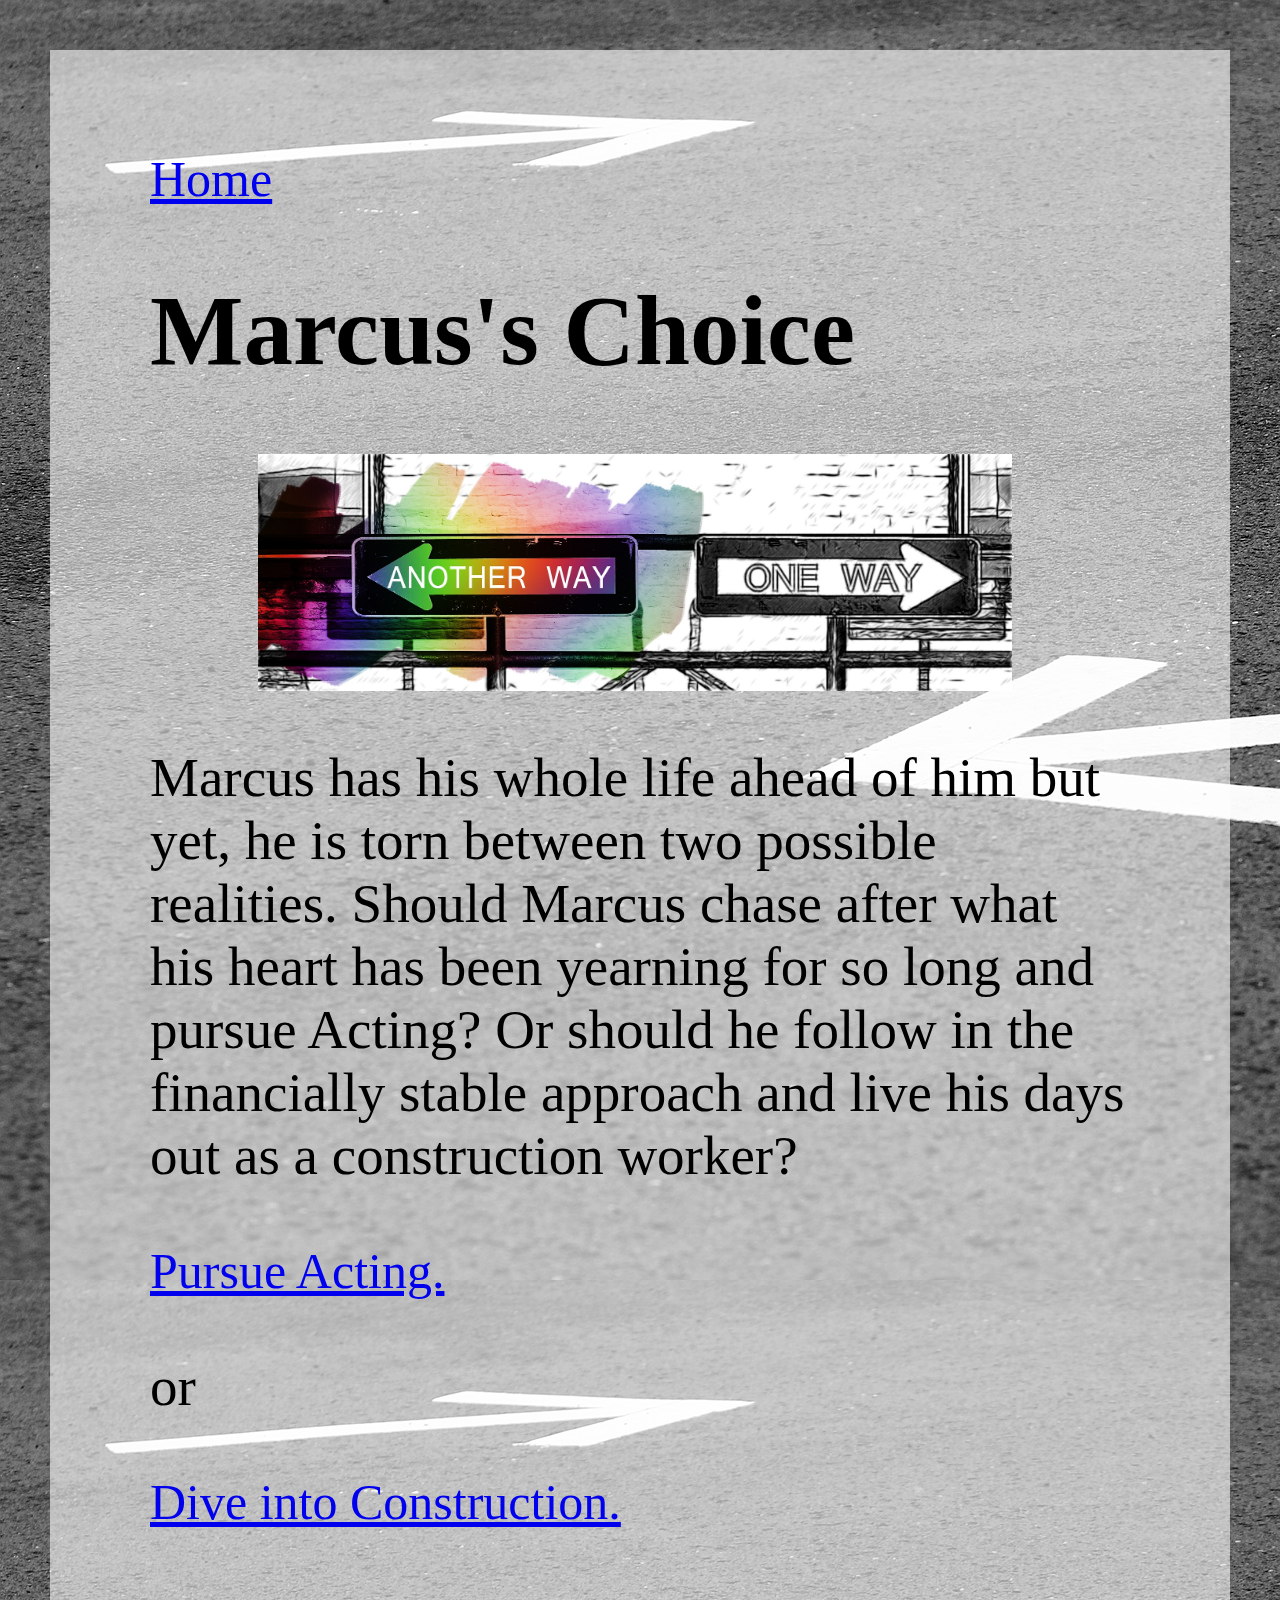
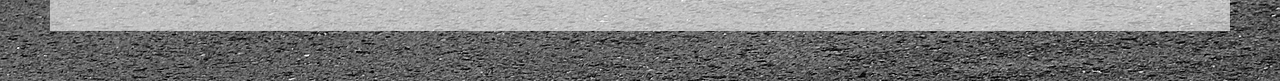
<file: index.html>
<html>
    <head>
        <title>Marcus's Choice</title>
         <link rel="stylesheet" href="styles.css">
    </head>
    <body>
        
      <div class="transBox">
        <a href="index.html">Home</a>
         <h1>Marcus's Choice</h1>
          <img src="two-way.jpg">
        <p>Marcus has his whole life ahead of him but yet, he is torn between two possible realities. Should Marcus chase after what his heart has been yearning for so long and pursue Acting? Or should he follow in the financially stable approach and live his days out as a construction worker?
          </p>
          <a href="acting.html">Pursue Acting.</a>
        
          <p>or</p>
          <a href="construction.html">Dive into Construction.</a>
           
       
       
       
           
      </div>
      </body>      
    
   
</html>
</file>
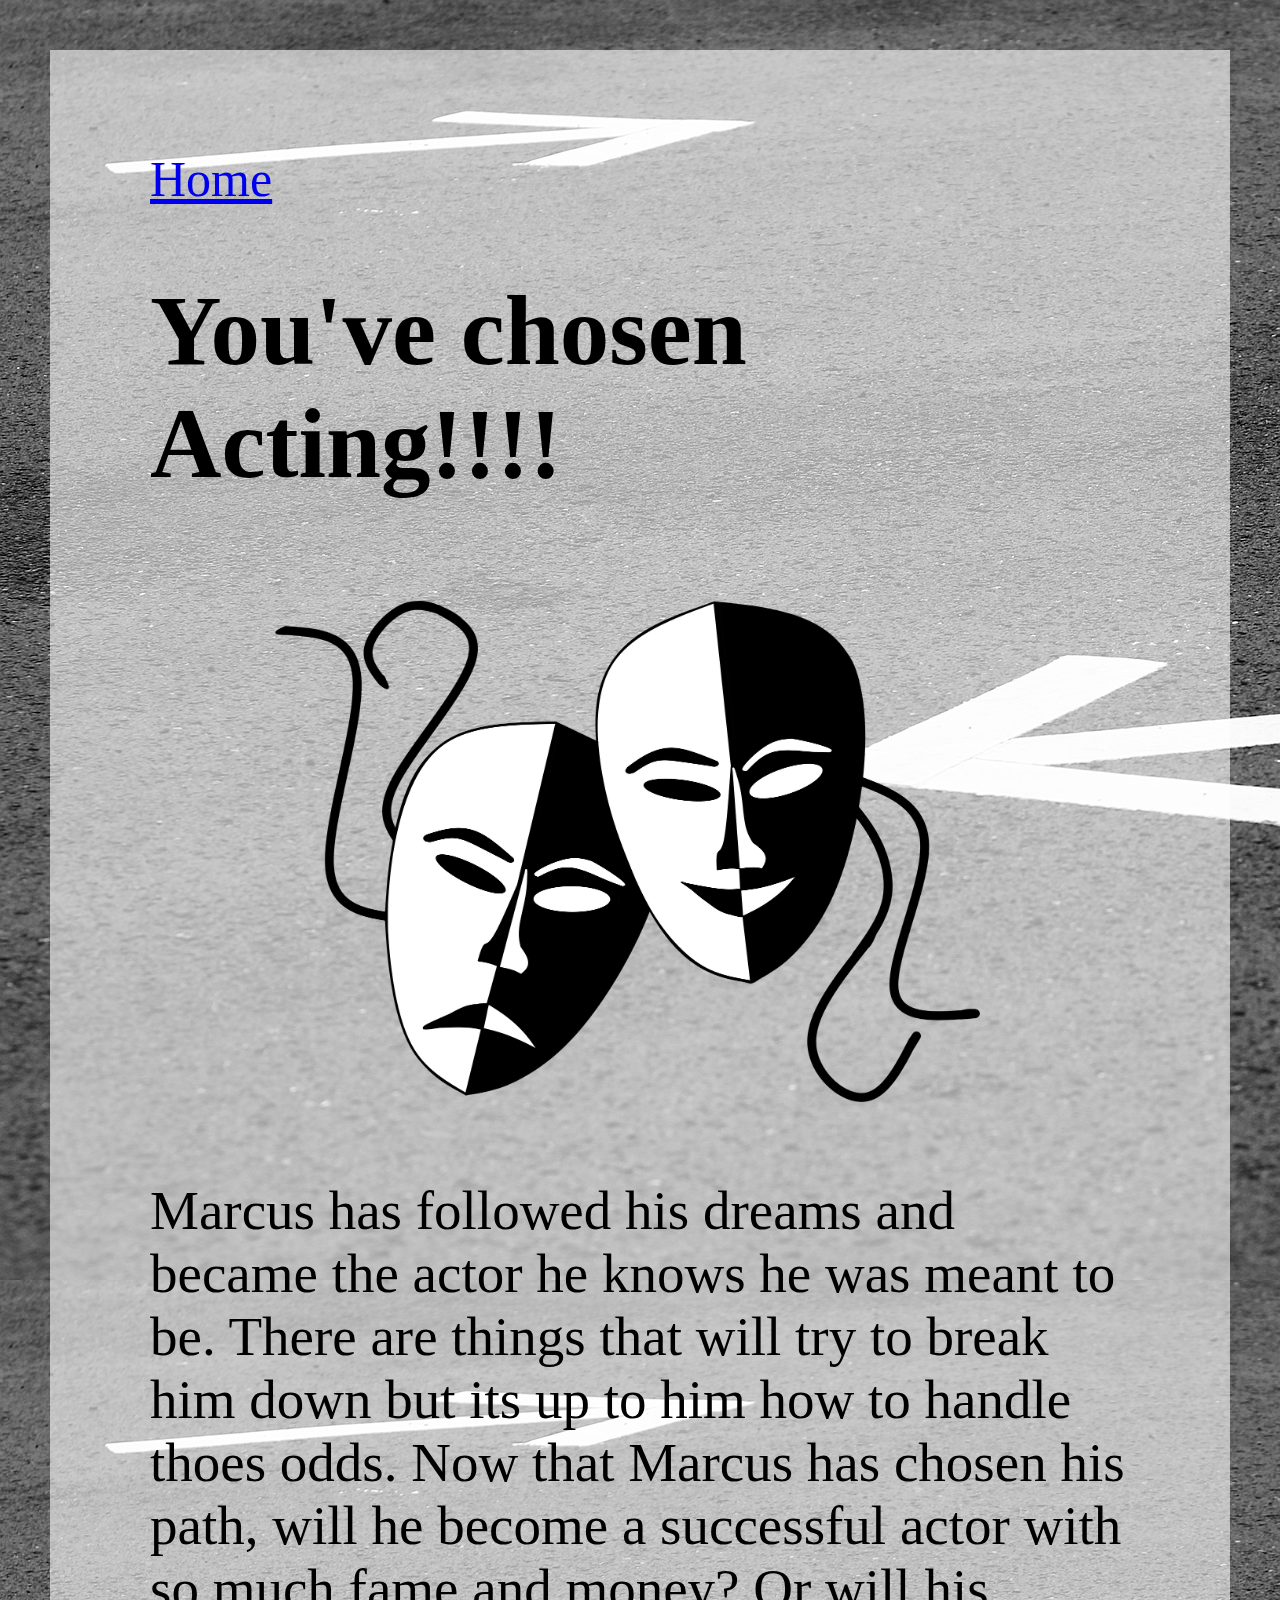
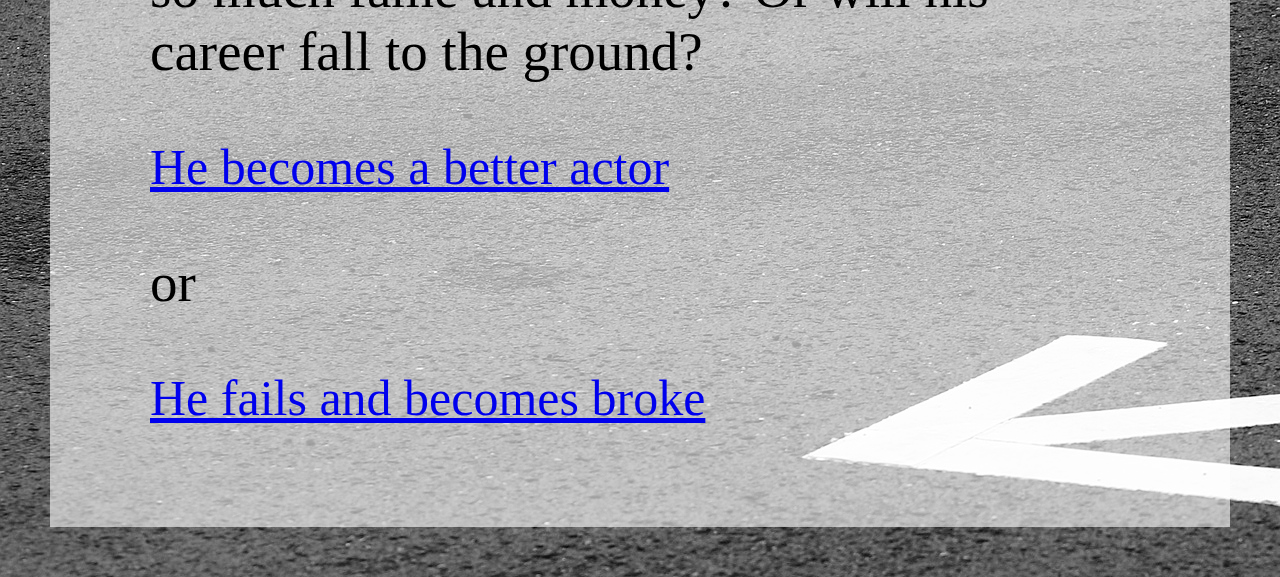
<file: acting.html>
<html>
    <head>
        <title>Acting</title>
        <link rel="stylesheet" href="styles.css">
    </head>
    <body>
        <div class="transBox">
        <a href="index.html">Home</a>
      
        <h1>You've chosen Acting!!!!</h1>
        <img src="theater_mask.jpg">
    <p>Marcus has followed his dreams and became the actor he knows he was meant to be. There are things that will try to break him down but its up to him how to handle thoes odds. Now that Marcus has chosen his path, will he become a successful actor with so much fame and money? Or will his career fall to the ground? </p>
            
            <a href="happy.html">He becomes a better actor</a>
            <p>or</p>
            <a href="unhappy.html">He fails and becomes broke</a>
            
            
            
      
            
        </div>
    </body>
</html>
</file>
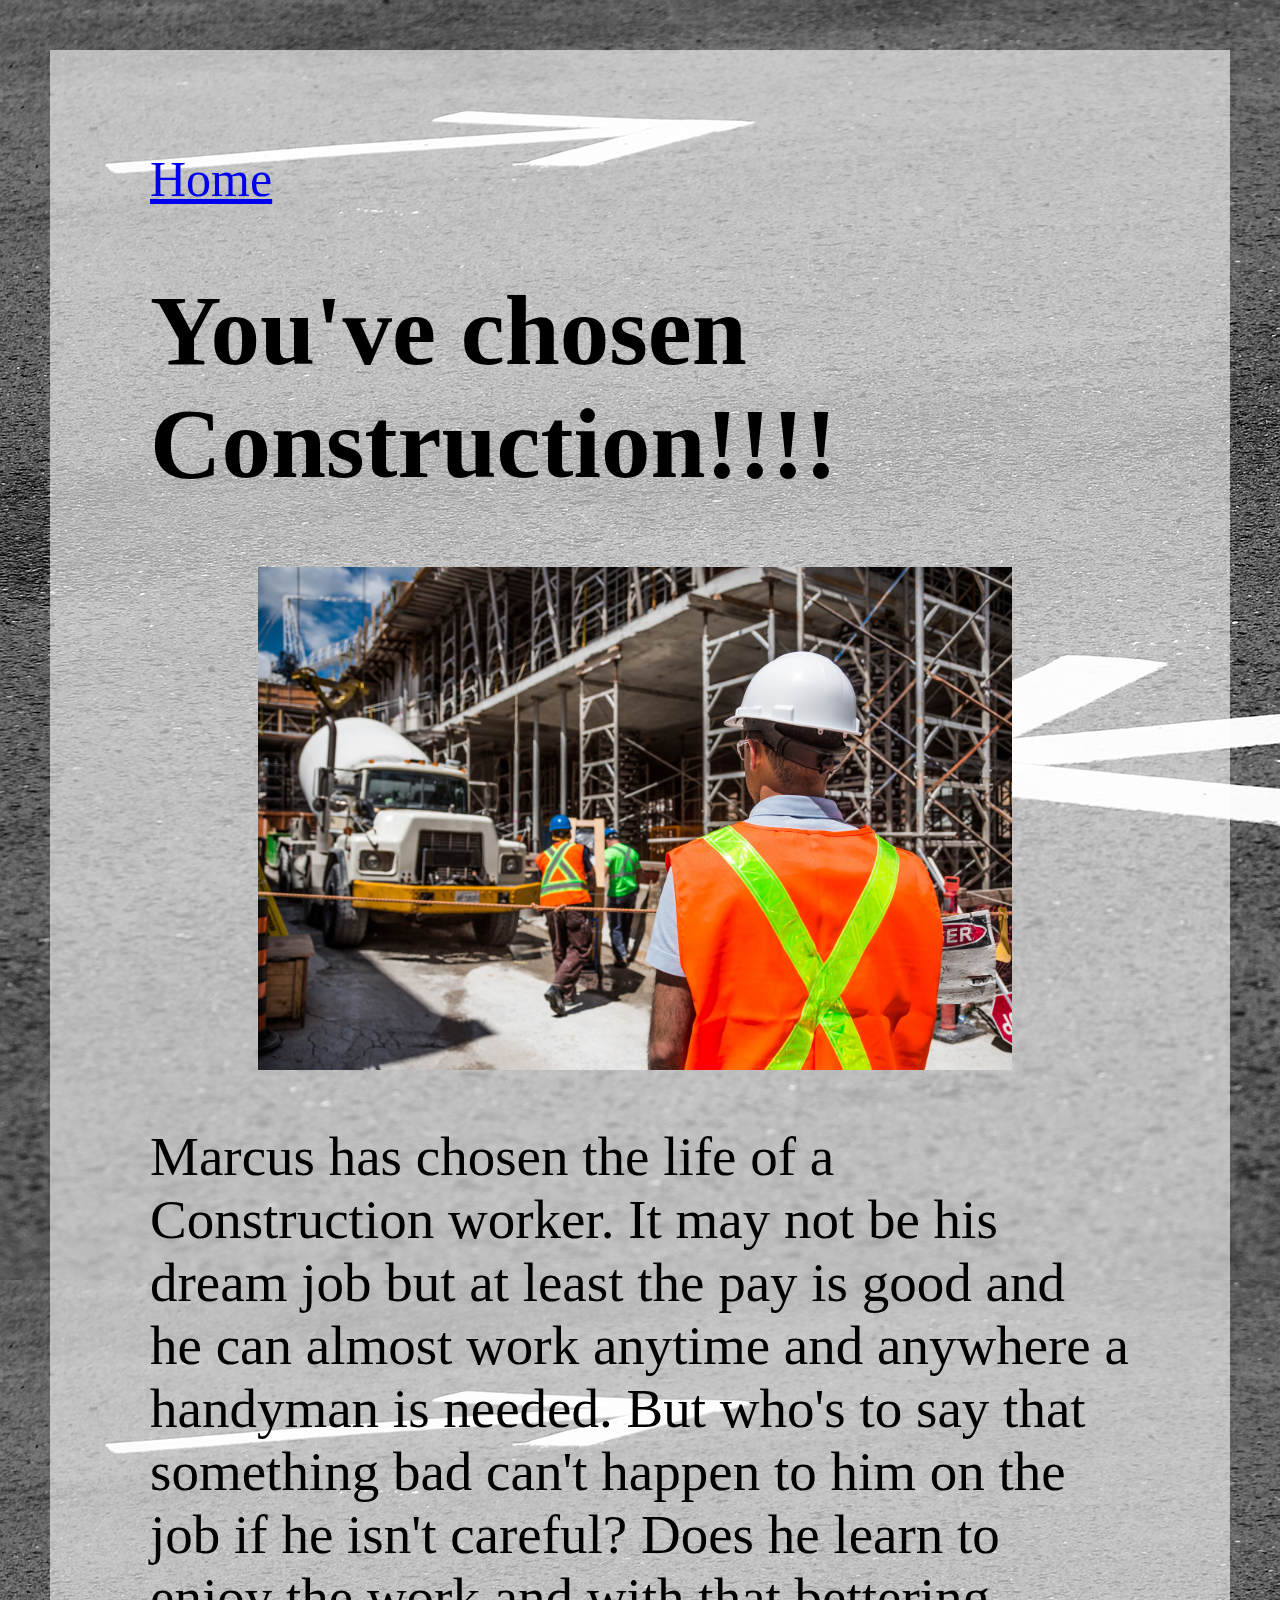
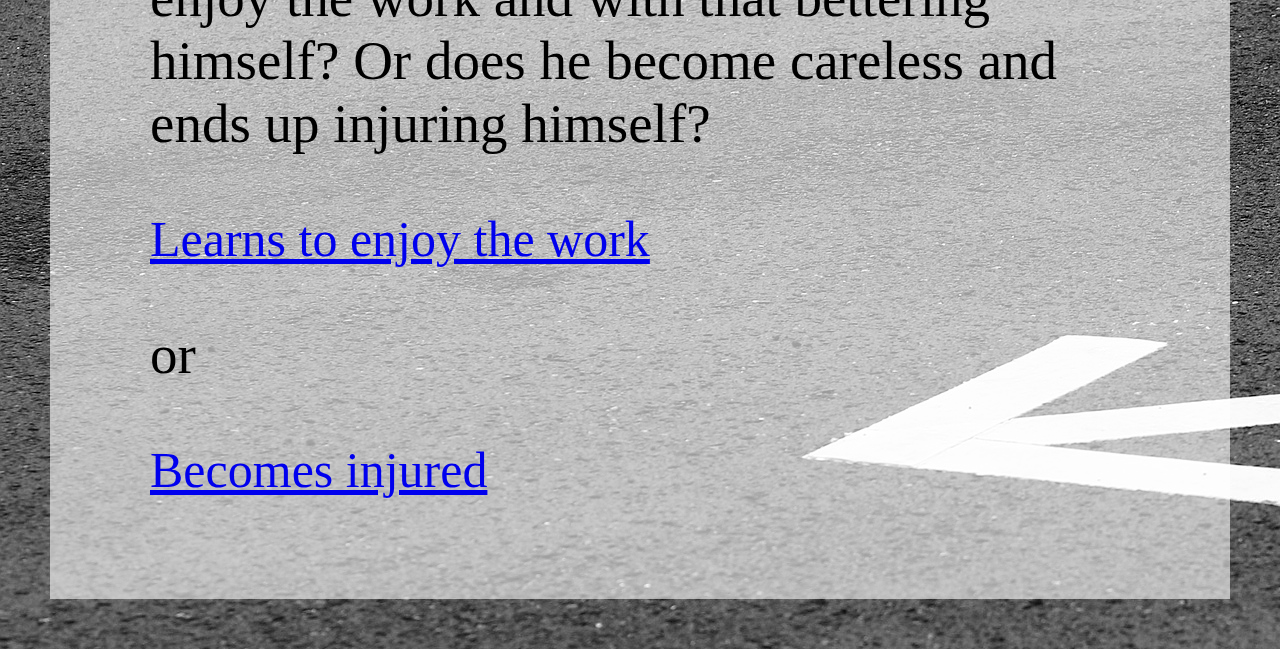
<file: construction.html>
<html>
    <head>
        <title>Construction</title>
        <link rel="stylesheet" href="styles.css">
    </head>
    <body>
        <div class="transBox">
        <a href="index.html">Home</a>
      
        <h1>You've chosen Construction!!!!</h1>
        <img src="construction_site.jpg">
    <p>Marcus has chosen the life of a Construction worker. It may not be his dream job but at least the pay is good and he can almost work anytime and anywhere a handyman is needed. But who's to say that something bad can't happen to him on the job if he isn't careful? Does he learn to enjoy the work and with that bettering himself? Or does he become careless and ends up injuring himself?
            </p>
            
            <a href="happy.html">Learns to enjoy the work</a>
            <p>or</p>
            <a href="unhappy.html">Becomes injured</a>
            
            
            
      
            
        </div>
    </body>
</html>
</file>
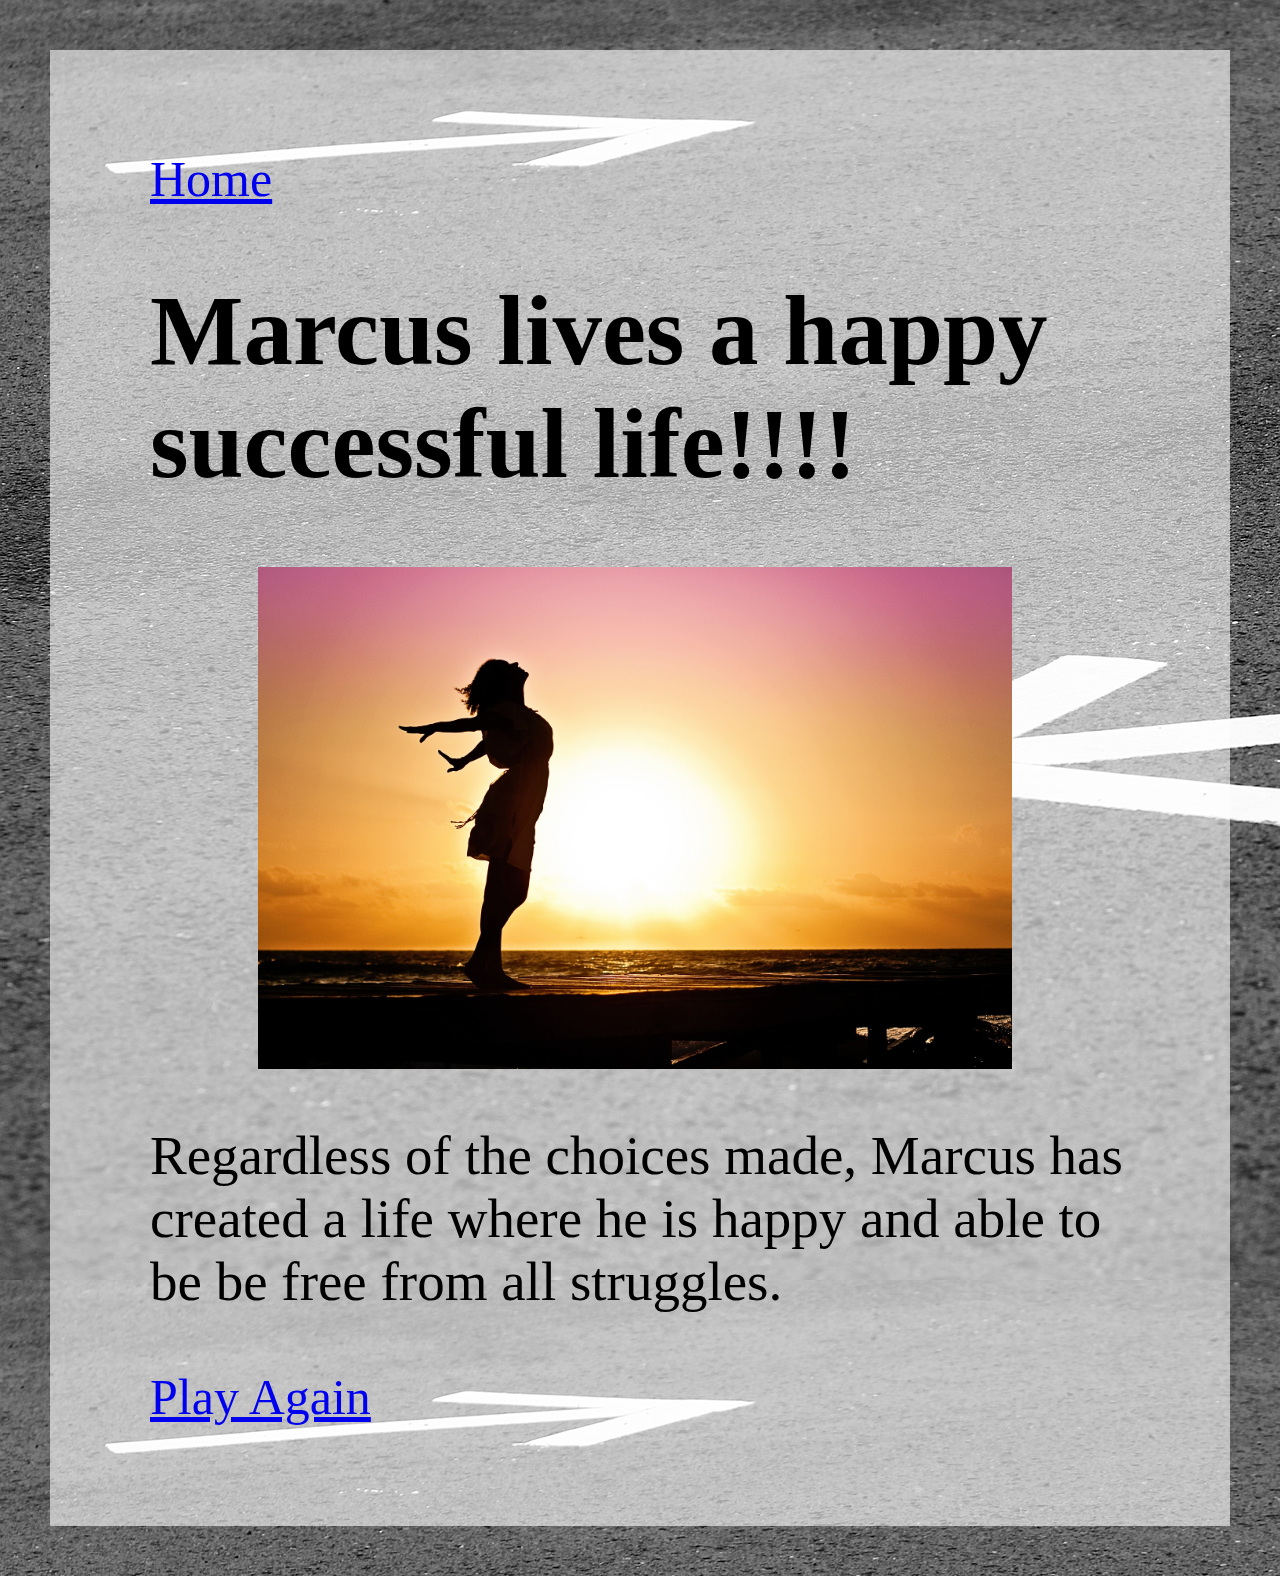
<file: happy.html>
<html>
    <head>
        <title>Happy life for Marcus</title>
        <link rel="stylesheet" href="styles.css">
    </head>
    <body>
        <div class="transBox">
        <a href="index.html">Home</a>
      
        <h1>Marcus lives a happy successful life!!!!</h1>
        <img src="happy_life.jpg">
    <p> Regardless of the choices made, Marcus has created a life where he is happy and able to be be free from all struggles.
        
            </p>
            
            <a href="index.html">Play Again</a>
         
            
            
            
      
            
        </div>
    </body>
</html>
</file>
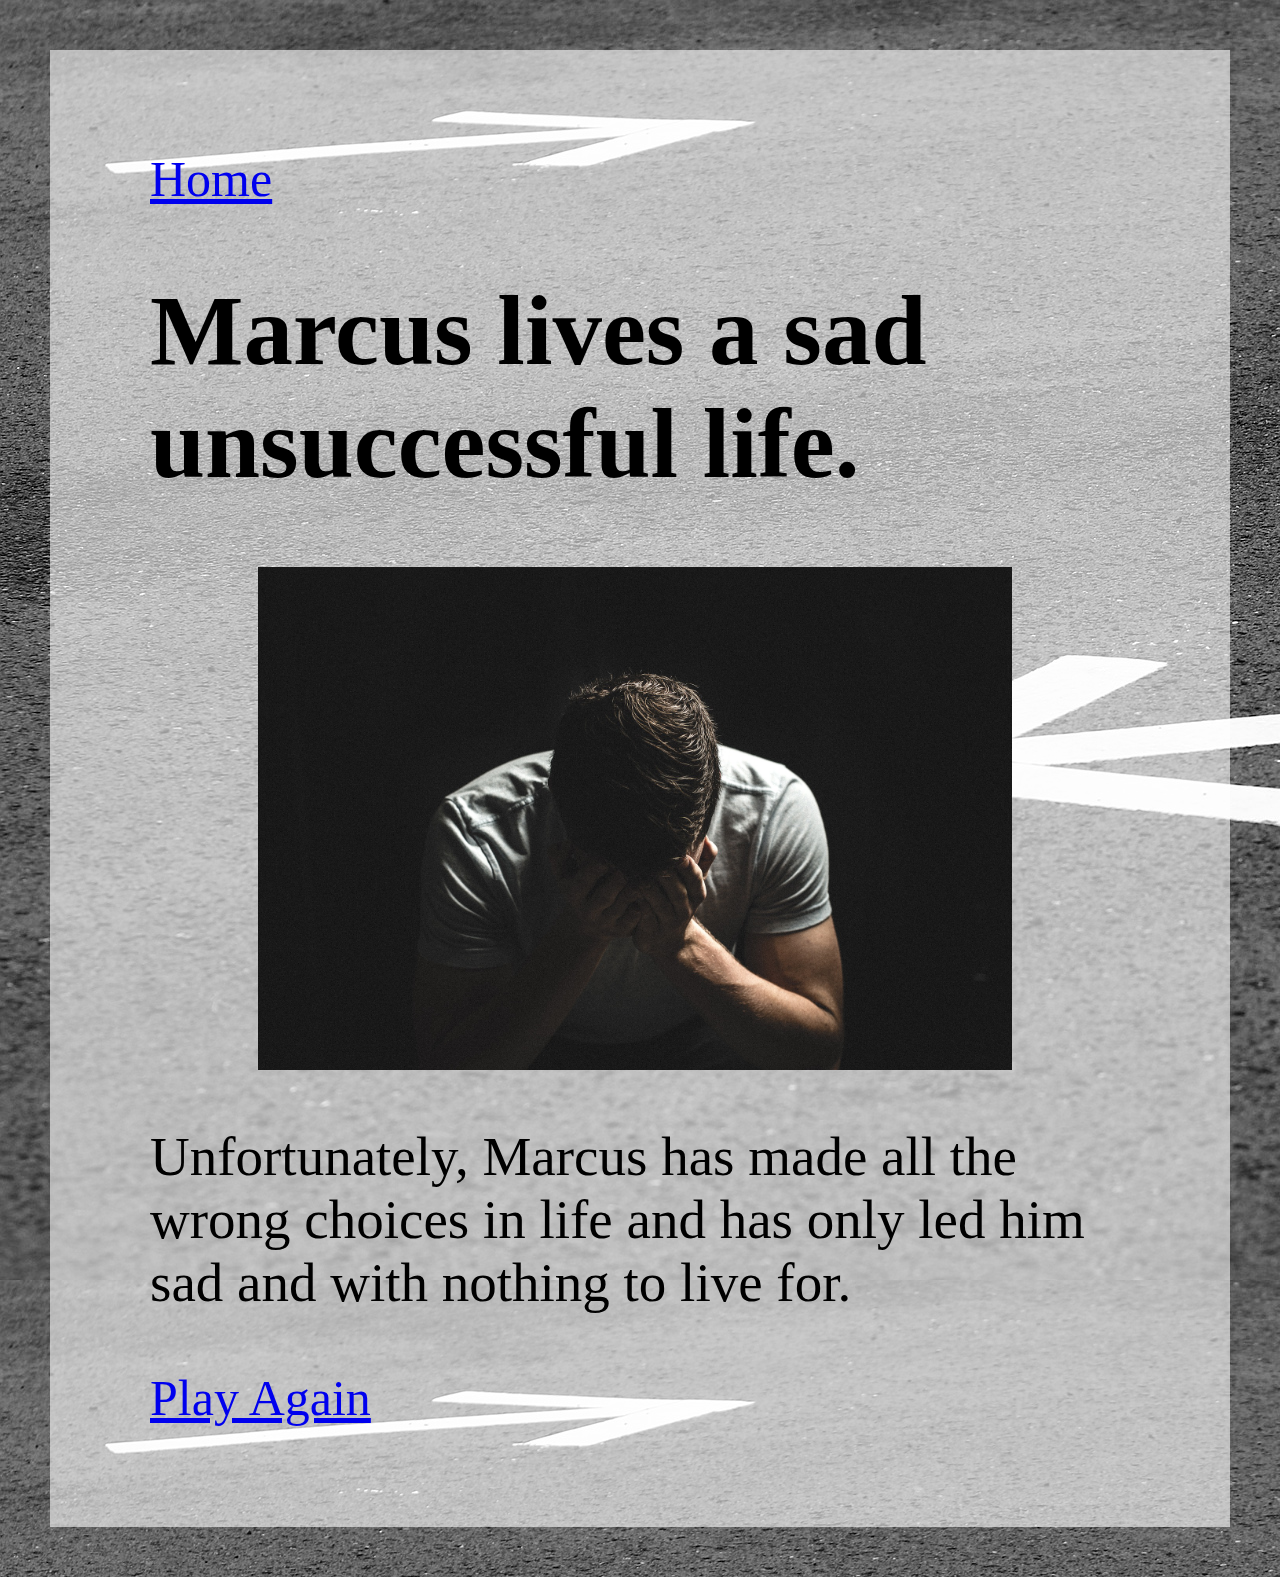
<file: unhappy.html>
<html>
    <head>
        <title>Unhappy life for Marcus</title>
        <link rel="stylesheet" href="styles.css">
    </head>
    <body>
        <div class="transBox">
        <a href="index.html">Home</a>
      
        <h1>Marcus lives a sad unsuccessful life.</h1>
        <img src="unhappy_life.jpg">
    <p>Unfortunately, Marcus has made all the wrong choices in life and has only led him sad and with nothing to live for. 
            </p>
            
           
            <a href="index.html">Play Again</a>
            
            
            
      
            
        </div>
    </body>
</html>
</file>
<file: styles.css>
body{background-image: url(arrow.jpg);
    margin: 50px;
   }
.transBox{background-color:rgba(255, 255, 255, 0.6);
padding: 100px;
}

a{font-size: 50;   
}

h1{font-size: 99
}

p{text-align: left;
    font-size: 55px;
        font-family:fantasy; 
}

img{width: 77%;
    margin-left: 11%;
    margin-right: 12%;
}
</file>
